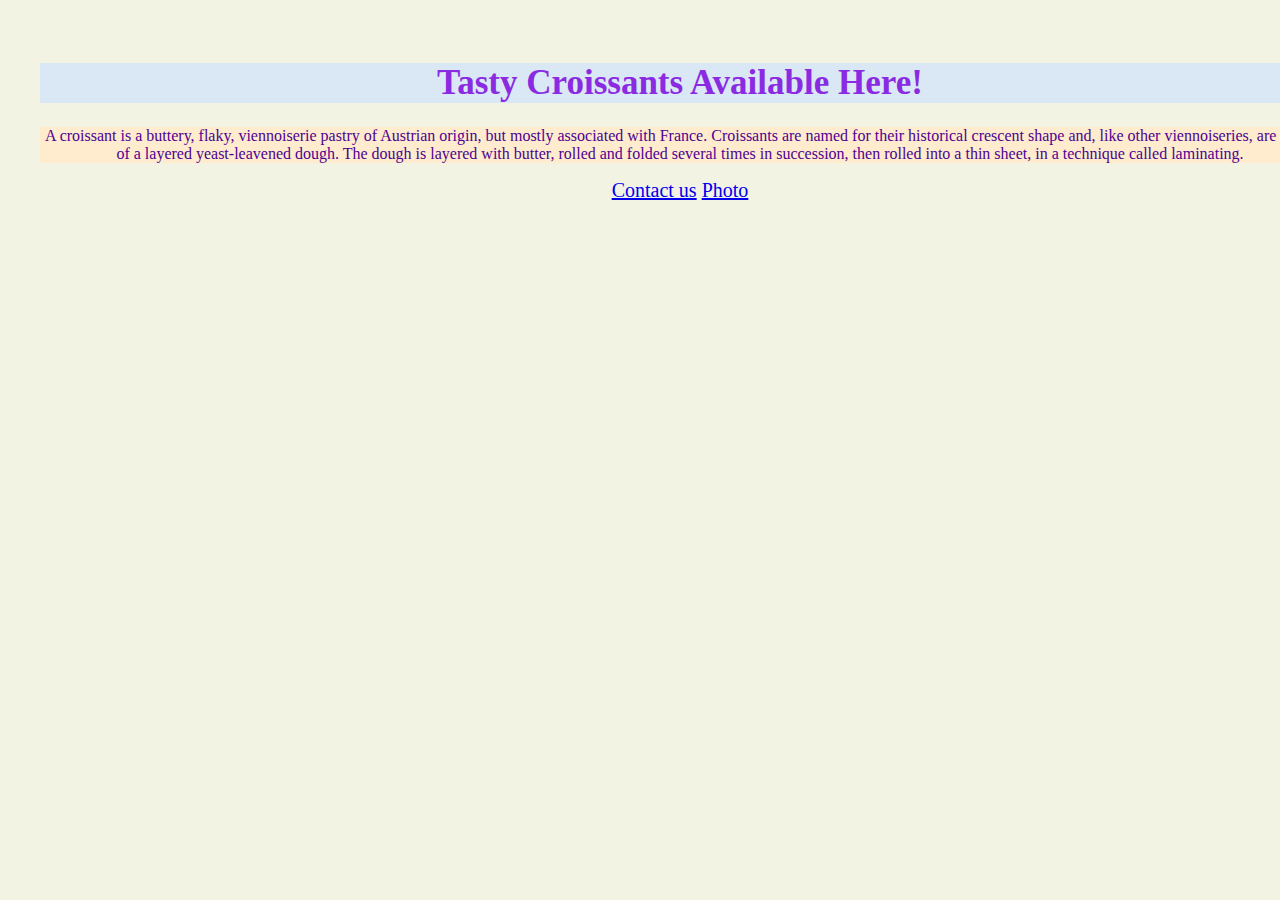
<file: index.html>
<!DOCTYPE html>
<html lang="en">
  <head>
    <meta charset="UTF-8" />
    <meta
      name="description"
      content="This is a page that gives a fun-fact about croissants and provides links for contact and image of croissant."
    />
    <meta name="viewport" content="width=device-width, initial-scale=1.0" />
    <link rel="stylesheet" href="src/css/styles.css" />
    <title>Croissants Page - E.Z.B</title>
  </head>
  <body>
    <h1>Tasty Croissants Available Here!</h1>
    <p>
      A croissant is a buttery, flaky, viennoiserie pastry of Austrian origin,
      but mostly associated with France. Croissants are named for their
      historical crescent shape and, like other viennoiseries, are made of a
      layered yeast-leavened dough. The dough is layered with butter, rolled and
      folded several times in succession, then rolled into a thin sheet, in a
      technique called laminating.
    </p>
    <footer class="links">
      <a href="/contact.html">Contact us</a>
      <a href="/photo.html">Photo</a>
    </footer>
  </body>
</html>
</file>
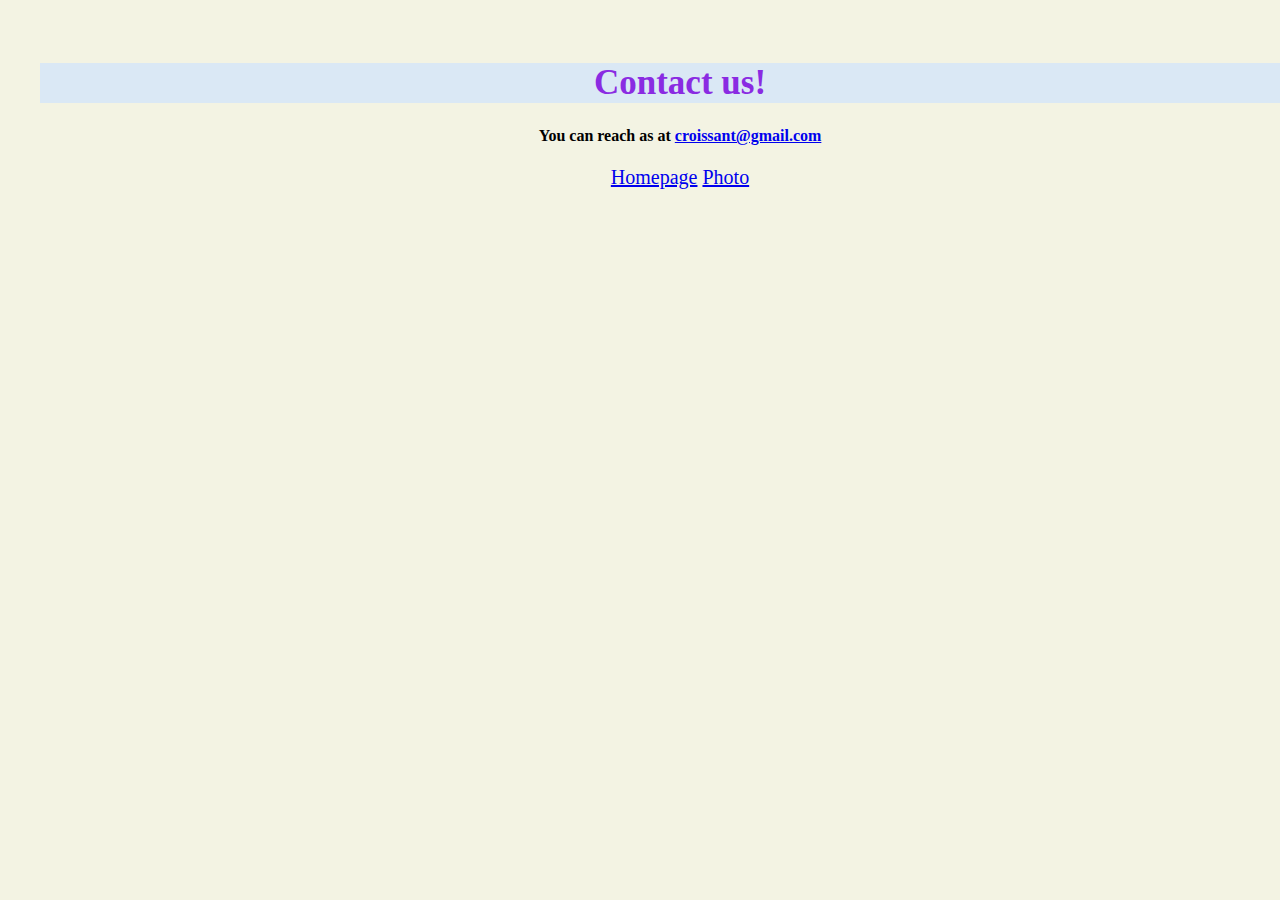
<file: contact.html>
<!DOCTYPE html>
<html lang="en">
  <head>
    <meta charset="UTF-8" />
    <meta
      name="description"
      content="This is a page provides an email address for croissant."
    />
    <meta name="viewport" content="width=device-width, initial-scale=1.0" />
    <link rel="stylesheet" href="src/css/styles.css" />
    <title>Croissant Contact Page</title>
  </head>
  <body>
    <h1>Contact us!</h1>
    <h4>
      You can reach as at
      <span><a href="mailto:croissant@gmail.com">croissant@gmail.com</a></span>
    </h4>
    <footer class="links">
      <a href="/">Homepage</a>
      <a href="/photo.html">Photo</a>
    </footer>
  </body>
</html>
</file>
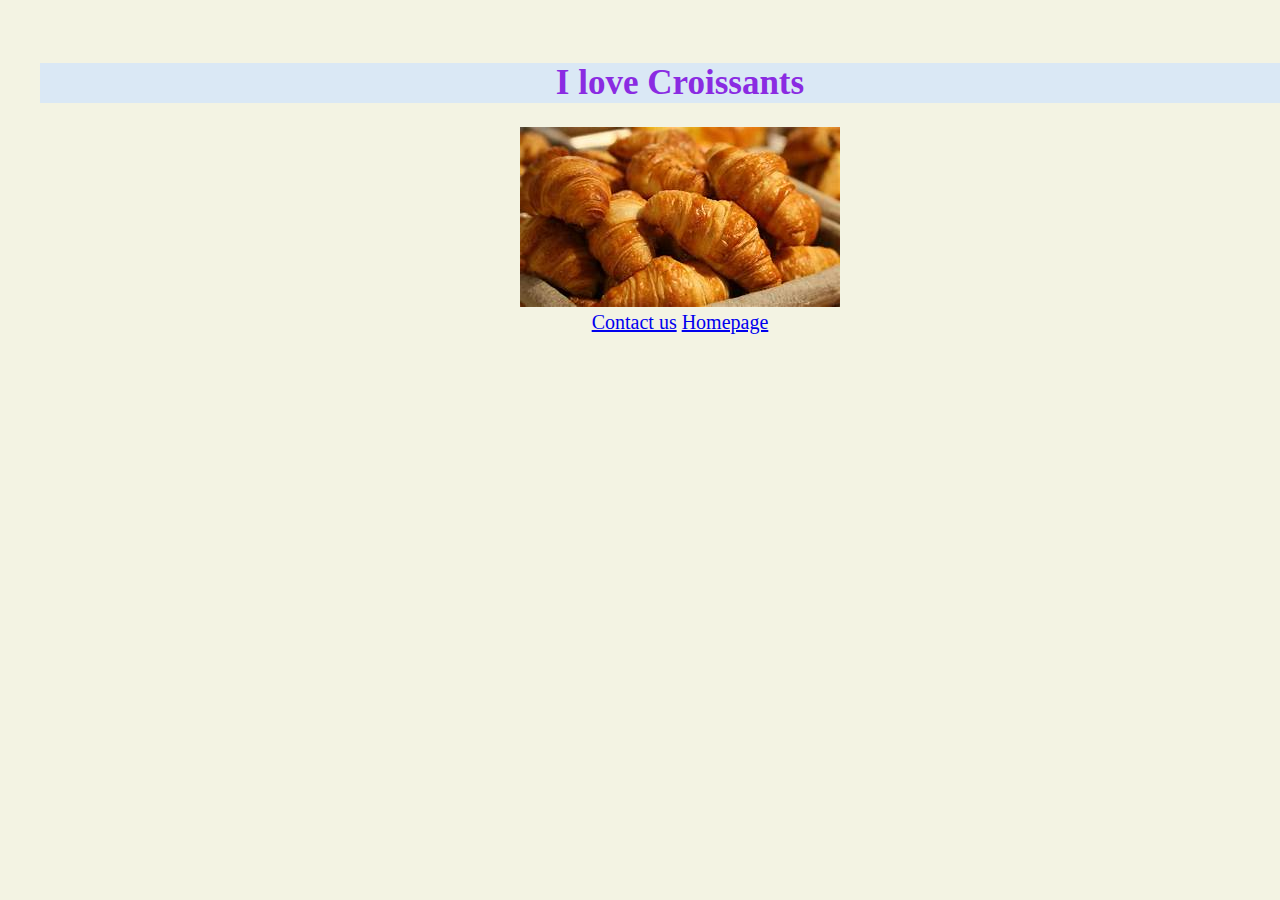
<file: photo.html>
<!DOCTYPE html>
<html lang="en">
  <head>
    <meta charset="UTF-8" />
    <meta
      name="description"
      content="This page shows an image of croissants."
    />
    <meta name="viewport" content="width=device-width, initial-scale=1.0" />
    <link rel="stylesheet" href="src/css/styles.css" />
    <title>Croissant Photo</title>
  </head>
  <body>
    <h1>I love Croissants</h1>
    <img src="src/image/croissant.jpeg" alt="croissant picture" />
    <footer class="links">
      <a href="/contact.html">Contact us</a>
      <a href="/">Homepage</a>
    </footer>
  </body>
</html>
</file>
<file: src/css/styles.css>
body {
  width: 100%;
  text-align: center;
  background-color: rgb(243, 243, 227);
  margin: 20px;
  padding: 20px;
}
h1 {
  color: blueviolet;
  background-color: rgb(218, 232, 245);
  font-size: 35px;
}

p {
  color: rgb(76, 2, 146);
  background-color: blanchedalmond;
}

footer {
  display: block;
  color: rgb(144, 233, 55);
  font-size: 20px;
}
</file>
